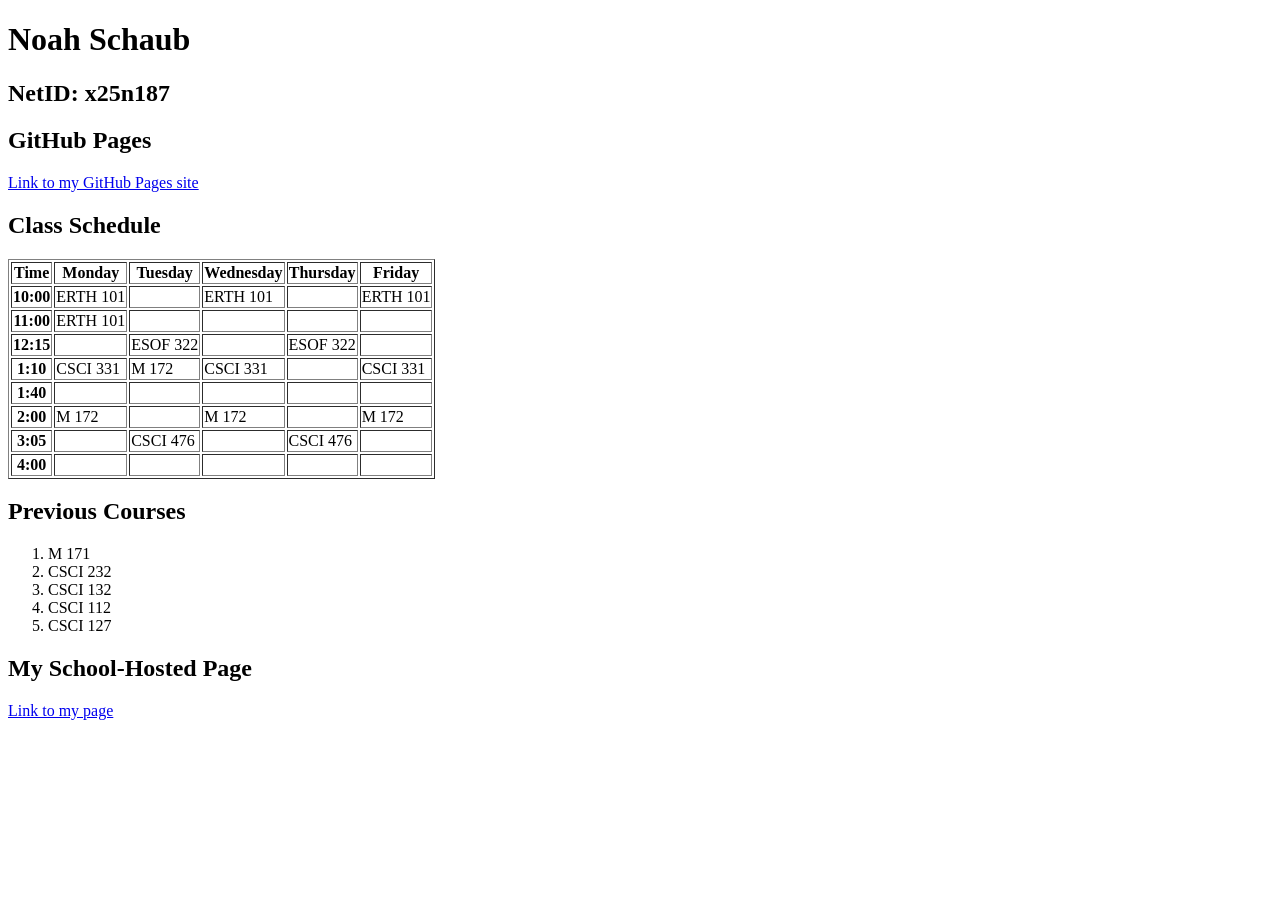
<file: index.html>
<!DOCTYPE html>
<html lang="en">
<head>
<meta charset="UTF-8">
<title>Noah Schaub</title>
</head>
<body>

<h1>Noah Schaub</h1>
<h2>NetID: x25n187</h2>

<h2>GitHub Pages</h2>
<p><a href="https://nschaub65.github.io/">Link to my GitHub Pages site</a></p>

<h2>Class Schedule</h2>
<table border="1">
  <tr>
    <th>Time</th>
    <th>Monday</th>
    <th>Tuesday</th>
    <th>Wednesday</th>
    <th>Thursday</th>
    <th>Friday</th>
  </tr>
  <tr>
    <th>10:00</th>
    <td>ERTH 101</td>
    <td></td>
    <td>ERTH 101</td>
    <td></td>
    <td>ERTH 101</td>
  </tr>
  <tr>
    <th>11:00</th>
    <td>ERTH 101</td>
    <td></td>
    <td></td>
    <td></td>
    <td></td>
  </tr>
  <tr>
    <th>12:15</th>
    <td></td>
    <td>ESOF 322</td>
    <td></td>
    <td>ESOF 322</td>
    <td></td>
  </tr>
  <tr>
    <th>1:10</th>
    <td>CSCI 331</td>
    <td>M 172</td>
    <td>CSCI 331</td>
    <td></td>
    <td>CSCI 331</td>
  </tr>
  <tr>
    <th>1:40</th>
    <td></td>
    <td></td>
    <td></td>
    <td></td>
    <td></td>
  </tr>
  <tr>
    <th>2:00</th>
    <td>M 172</td>
    <td></td>
    <td>M 172</td>
    <td></td>
    <td>M 172</td>
  </tr>
  <tr>
    <th>3:05</th>
    <td></td>
    <td>CSCI 476</td>
    <td></td>
    <td>CSCI 476</td>
    <td></td>
  </tr>
  <tr>
    <th>4:00</th>
    <td></td>
    <td></td>
    <td></td>
    <td></td>
    <td></td>
  </tr>
</table>

<h2>Previous Courses</h2>
<ol>
  <li>M 171</li>
  <li>CSCI 232</li>
  <li>CSCI 132</li>
  <li>CSCI 112</li>
  <li>CSCI 127</li>
</ol>

<h2>My School-Hosted Page</h2>
<p><a href="http://csci331vm.cs.montana.edu/~x25n187@student.montana.edu/index.html">Link to my page</a></p>

</body>
</html>
</file>
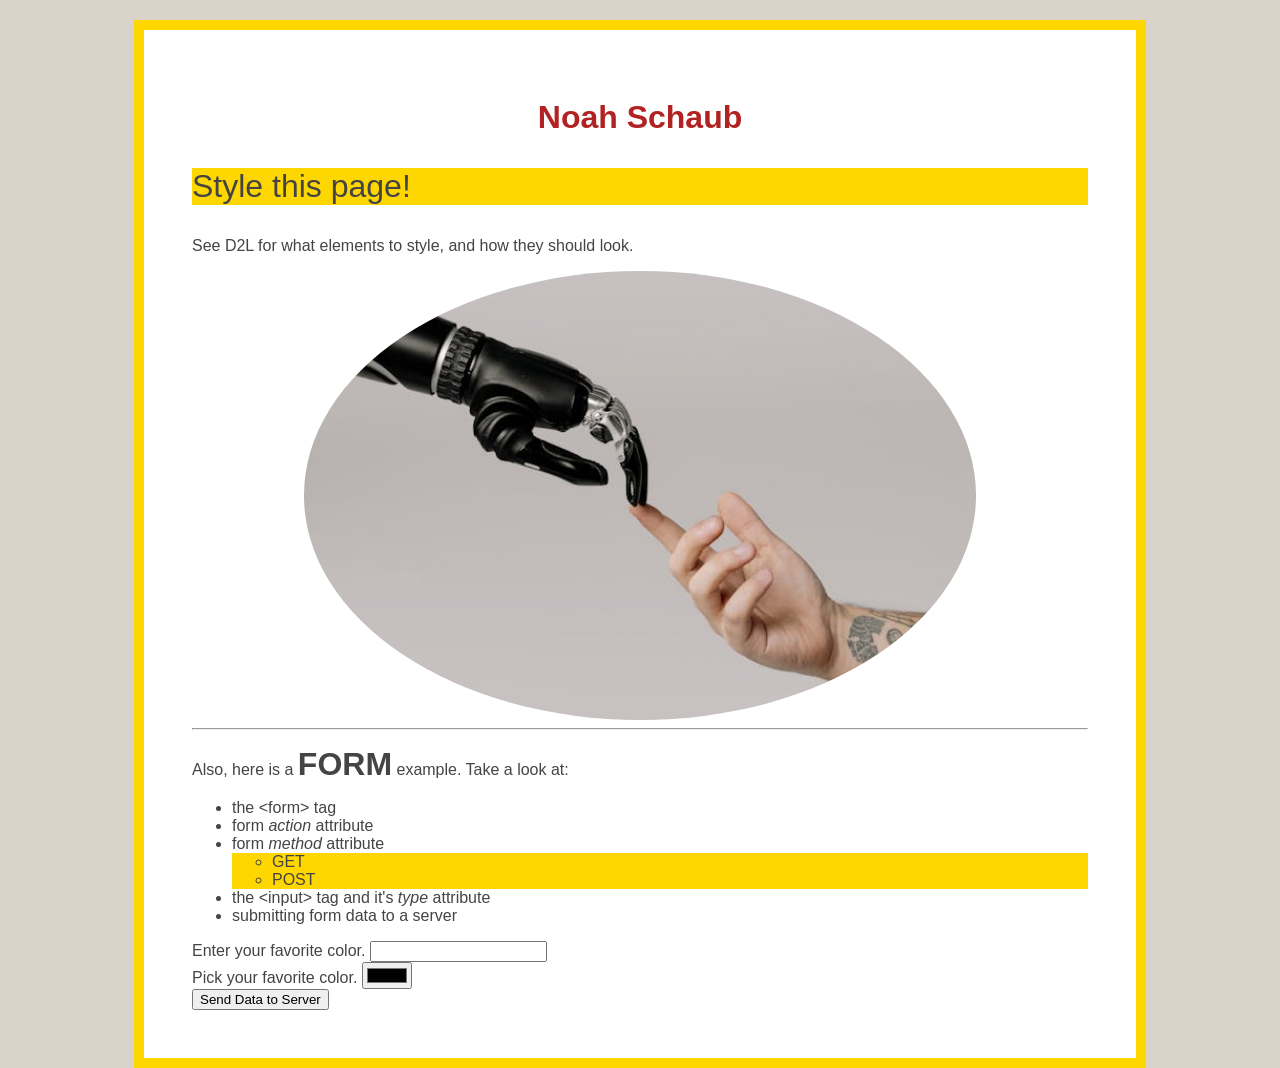
<file: homework2/index.html>
<!DOCTYPE html>
<html lang="en">
<head>
    <meta charset="UTF-8">
    <meta name="viewport" content="width=device-width, initial-scale=1.0">
    <title>Homework 2</title>
    <link rel="stylesheet" href="css/basic.css">
    <link rel="stylesheet" href="css/finishme.css">
</head>
<body>
    <h1>Noah Schaub</h1>

    <p class="special">Style this page!</p>
    <p>See D2L for what elements to style, and how they should look.</p>
    <img src="images/hands.jpg" alt="tattooed arm holding up a camera">
    <hr>

    <p>Also, here is a <span class="shout">form</span> example. Take a look at:</p>
    <ul>
        <li>the &lt;form&gt; tag</li>
        <li>form <em>action</em> attribute</li>
        <li>form <em>method</em> attribute</li>
        <ul class="special">
            <li>GET</li>
            <li>POST</li>
        </ul>
        <li>the &lt;input&gt; tag and it's <em>type</em> attribute</li>
        <li>submitting form data to a server</li>
    </ul>

    <form action="https://www.cs.montana.edu/users/h48c334/form-viewer.php" method="GET">
        <label for="bar">Enter your favorite color.</label>
        <input type="text" name="foo" id="bar">
        <br />
        <label for="colorid">Pick your favorite color.</label>
        <input type="color" name="colorval" id="colorid">
        <br />
        
        <input type="submit" name="bim" id="baz" value="Send Data to Server">
    </form>
    
</body>
</html>
</file>
<file: homework2/css/basic.css>
body {
    font-family: Arial, Helvetica, sans-serif;
    color: #444;
}


.shout {
    font-size: 2rem;
    font-weight: bold;
    text-transform: uppercase;
}
</file>
<file: homework2/css/finishme.css>
html {
    background-color: #d9d3c9;
}

body {
    background-color: white;
    border: 10px solid gold;
    padding: 3rem;
    margin: auto;
    width: 70%;
    margin-top: 20px;
}

h1 {
    text-align: center;
    color: firebrick;
}

img {
    border-radius: 50%;
    width: 75%; 
    display: block;
    margin: auto;
}

.special {
    background-color: gold;
}

p.special {
    font-size: 2rem;
}
</file>
